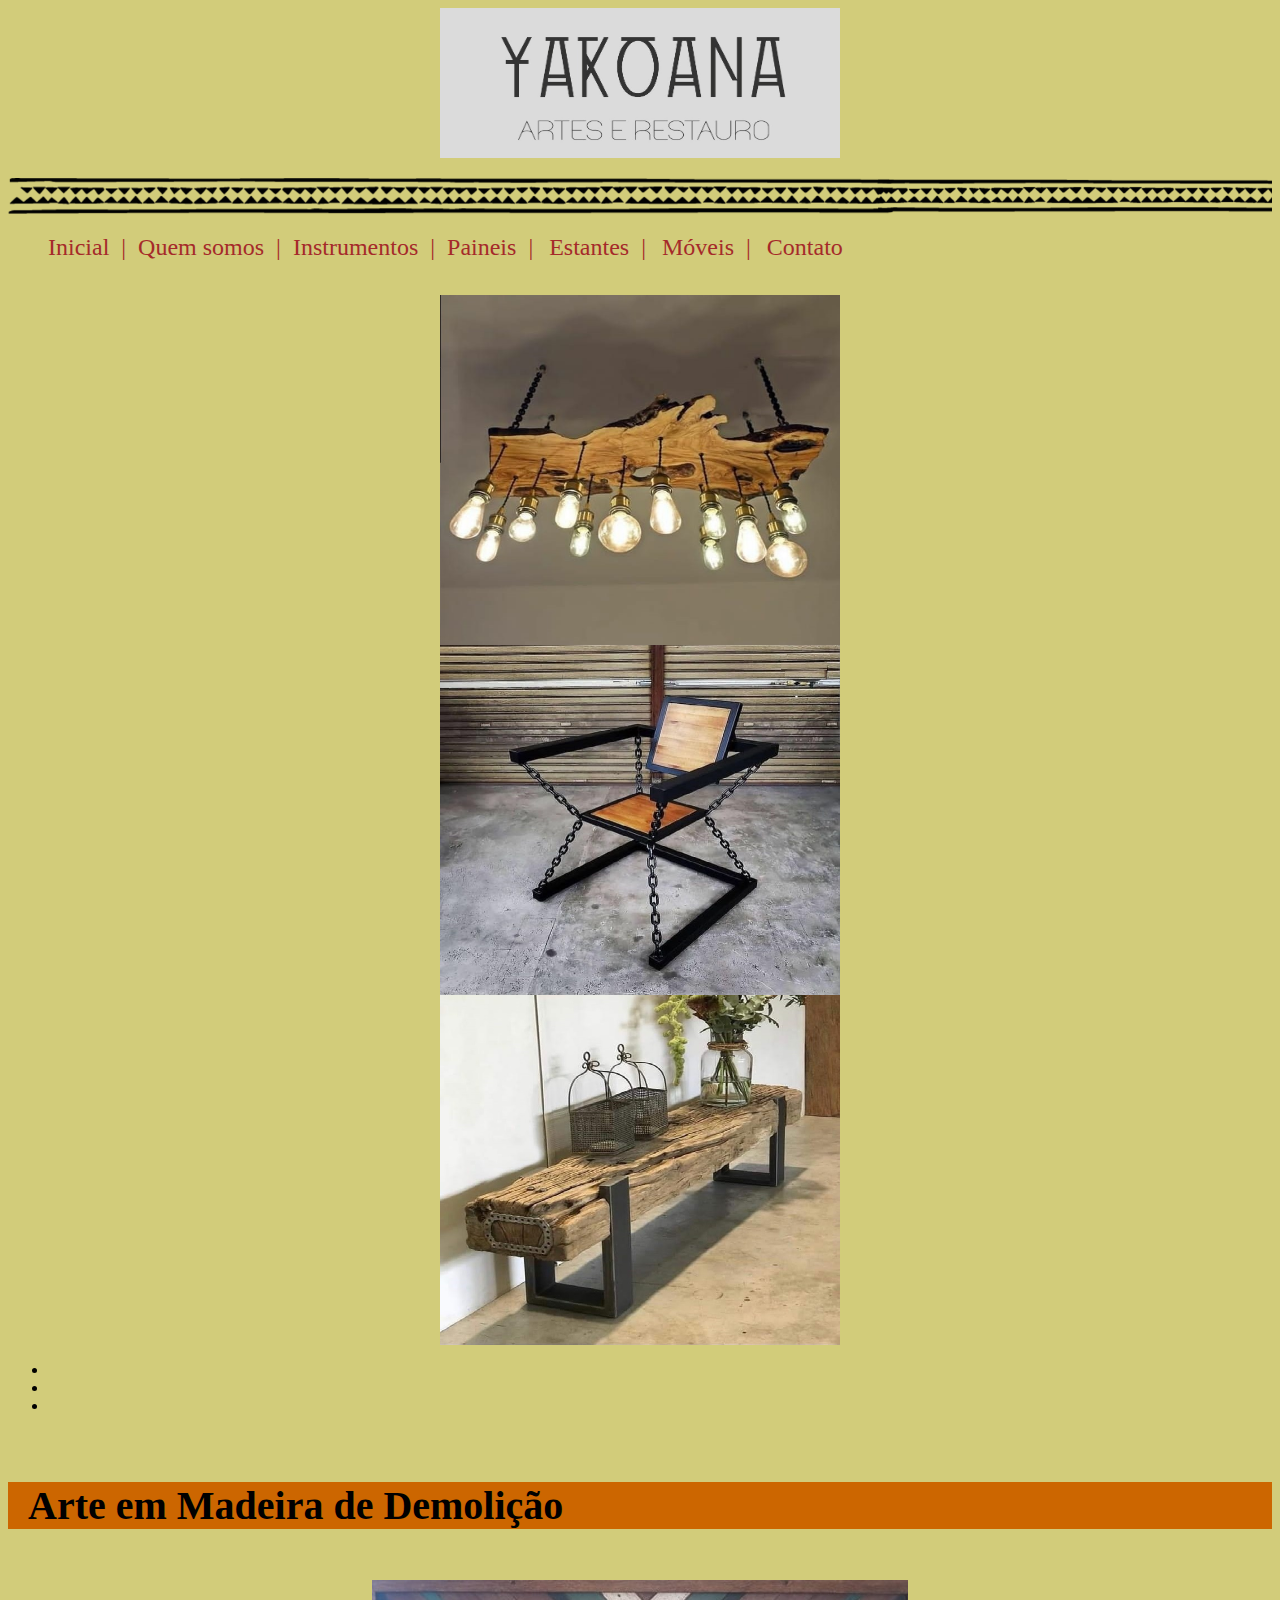
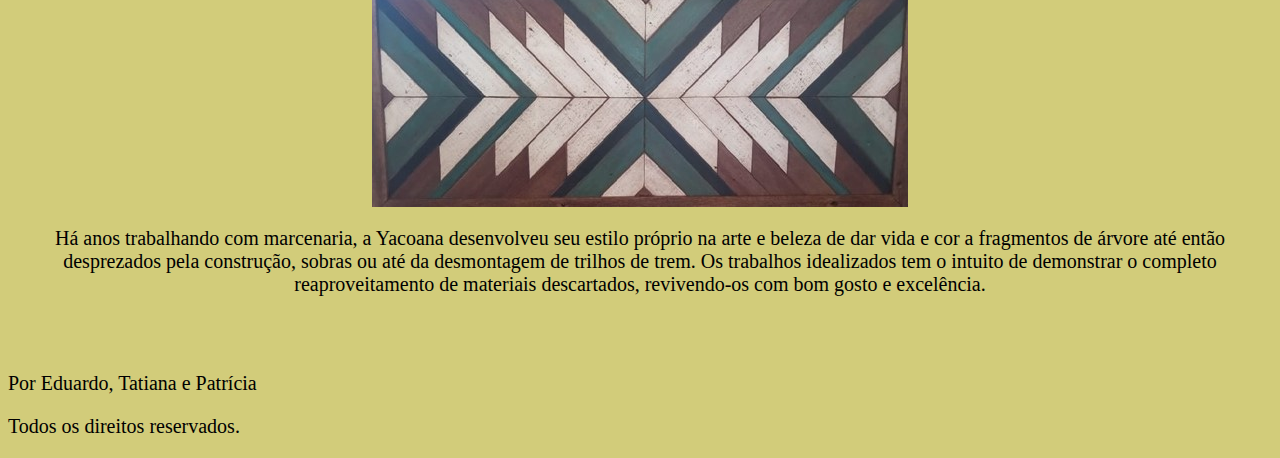
<file: index.html>
<html>
      <head>
          <title>Yacoana</title>

<meta charset="utf-8">
<meta name="viewport" content="width=device-width, initial-scale=1">


<!-- Bootstrap CSS -->
    <link rel="stylesheet" href="https://stackpath.bootstrapcdn.com/bootstrap/4.1.3/css/bootstrap.min.css" integrity="sha384-MCw98/SFnGE8fJT3GXwEOngsV7Zt27NXFoaoApmYm81iuXoPkFOJwJ8ERdknLPMO" crossorigin="anonymous">

<!--JSS-->
    <script src="https://code.jquery.com/jquery-3.3.1.slim.min.js" integrity="sha384-q8i/X+965DzO0rT7abK41JStQIAqVgRVzpbzo5smXKp4YfRvH+8abtTE1Pi6jizo" crossorigin="anonymous"></script>
    <script src="https://cdnjs.cloudflare.com/ajax/libs/popper.js/1.14.3/umd/popper.min.js" integrity="sha384-ZMP7rVo3mIykV+2+9J3UJ46jBk0WLaUAdn689aCwoqbBJiSnjAK/l8WvCWPIPm49" crossorigin="anonymous"></script>
    <script src="https://stackpath.bootstrapcdn.com/bootstrap/4.1.3/js/bootstrap.min.js" integrity="sha384-ChfqqxuZUCnJSK3+MXmPNIyE6ZbWh2IMqE241rYiqJxyMiZ6OW/JmZQ5stwEULTy" crossorigin="anonymous"></script>
</head>

<style rel="stylesheet">
   
      body {background-color:#d2cc7a;}  /*verde oliva*/
      p {background-color: #d2cc7a; font-size: 20; font-family: #000000; color: black} /*Laranja*/
      h1 {background-color: antiquewhite;font-size: 70; font-family: Agency FB; }
      h2 {background-color: #CC6600 ; font-size:  40; font-family: Agency FB;}   /* vermelho */

      img {/* Redimensiona a imagem para o tamanho máximo da tela e não mais */
          max-width: 100%;
          max-height: 100%;
          }
          
          @font-face
          {
          font-family: 'Atxuhú Kaí';
          src: url("Atxuhú Kaí.ttf")format('embedded-opentype');
          src: url("Atxuhú Kaí.eot")format('Open type');
          }
          
          .your-style {
          font-family: 'Atxuhu\' Kai\'';
          font-weight: 500;
          font-style: normal;
                      }
          .box {
                width: 1000px;
                height: 150px;
                font-size: 20;
                color:  yellowgreen;
                border: 1px solid #000;
                margin: auto;
                text-align: center;
              }


a:link {
  color: brown;
  background-color: transparent;
  text-decoration: none;
}

a:visited {
  color: purple;
  background-color: transparent;
  text-decoration: none;
}

a:hover {
  color: red;
  background-color: transparent;
  text-decoration: underline;
}

a:active {
  color: yellow;
  background-color: transparent;
  text-decoration: underline;
}

</style>

<body>
  <!--body background= "Ymages\Natureza\Paisagem_tronco.jpg" bgproperties="fixed"-->
        <header>
		       
           <p></p>
            <!--h1>Inicial</h1-->
            
	     <center><img src="Ymages\Logo\Yakkologo.jpeg" width="400" height="150"></center>
             <p></p>
                     
            <img src="Ymages\Faixas\Faixa indígena A4.png"> 
             <p></p>   
                  
        </header>

 <nav>
            <ul>
              
                  <font size=5><a href="index.html">Inicial&nbsp;&nbsp;|</font>&nbsp;&nbsp;</a>
                  <font size=5><a href="quem.html">Quem somos&nbsp;&nbsp;|</font>&nbsp;&nbsp;</a>
                  <font size=5><a href="instrumentos.html">Instrumentos&nbsp;&nbsp;|</font>&nbsp;&nbsp;</a>
                  <font size=5><a href="paineis.html">Paineis&nbsp;&nbsp;|</a>&nbsp;&nbsp;</font>
                  <font size=5><a href="estantes.html">Estantes&nbsp;&nbsp;|</a>&nbsp;&nbsp;</font>
                  <font size=5><a href="moveis.html">Móveis&nbsp;&nbsp;|</a>&nbsp;&nbsp;</font>
                  <font size=5><a href="contato.html">Contato</font></a>
            </ul>
  </nav>

<br>
       
        <section id="example">
     

<!------- Carrousel ----------- INICIO -->
 
<div id="demo" class="carousel slide" data-ride="carousel">
  <!-- The slideshow -->

  <div class="carousel-inner" style="text-align: center";>
    <div class="carousel-item active">
        <img src="Ymages\Moveis\Luminaria.jpeg" width="400" height="350">
    </div>
   
    <div class="carousel-item">
        <img src="Ymages\Moveis\Cadeira2.jpg" width="400" height="350">
    </div>
  
    <div class="carousel-item">
        <img src="Ymages\Moveis\Banco.jpeg" width="400" height="350">
    </div>
  </div>

          
  <!-- Indicator bar bellow -->
  <ul class="carousel-indicators">
    <li data-target="#demo" data-slide-to="0" class="active"></li>
    <li data-target="#demo" data-slide-to="1"></li>
    <li data-target="#demo" data-slide-to="2"></li>
  </ul>
  
  <!-- Left and right controls -->
	<div class="link-slide-control">
  		<a class="carousel-control-prev" href="#demo" data-slide="prev">
  		  <span class="carousel-control-prev-icon"></span>
  		</a>
  		<a class="carousel-control-next" href="#demo" data-slide="next">
  		  <span class="carousel-control-next-icon"></span>
  		</a>
	</div>
</div>
<center>
</center>


<!------- Carrousel ----------- FIM -->
<br>

            <header>
              <h2>&nbsp;&nbsp;Arte em Madeira de Demolição</h2>
<br>
              <center><img src="Ymages\Paineis\Painel 1.jpg" align="middle"></center> 

            </header>

            <article>

               <center><p> Há anos trabalhando com marcenaria, a Yacoana desenvolveu seu estilo próprio
na arte e beleza de dar vida e cor a fragmentos de árvore até então desprezados 
pela construção, sobras ou até da desmontagem de trilhos de trem.
Os trabalhos idealizados tem o intuito de demonstrar o completo reaproveitamento 
de materiais descartados, revivendo-os com bom gosto e excelência. </p></center>


<br><br>

             </article>
            <footer>
              <p>Por Eduardo, Tatiana e Patrícia</p>
            </footer>
        </section>
        <aside> </aside>
        <footer>
            <p>Todos os direitos reservados.</p>
        </footer>
     </body>
  </html>
</file>
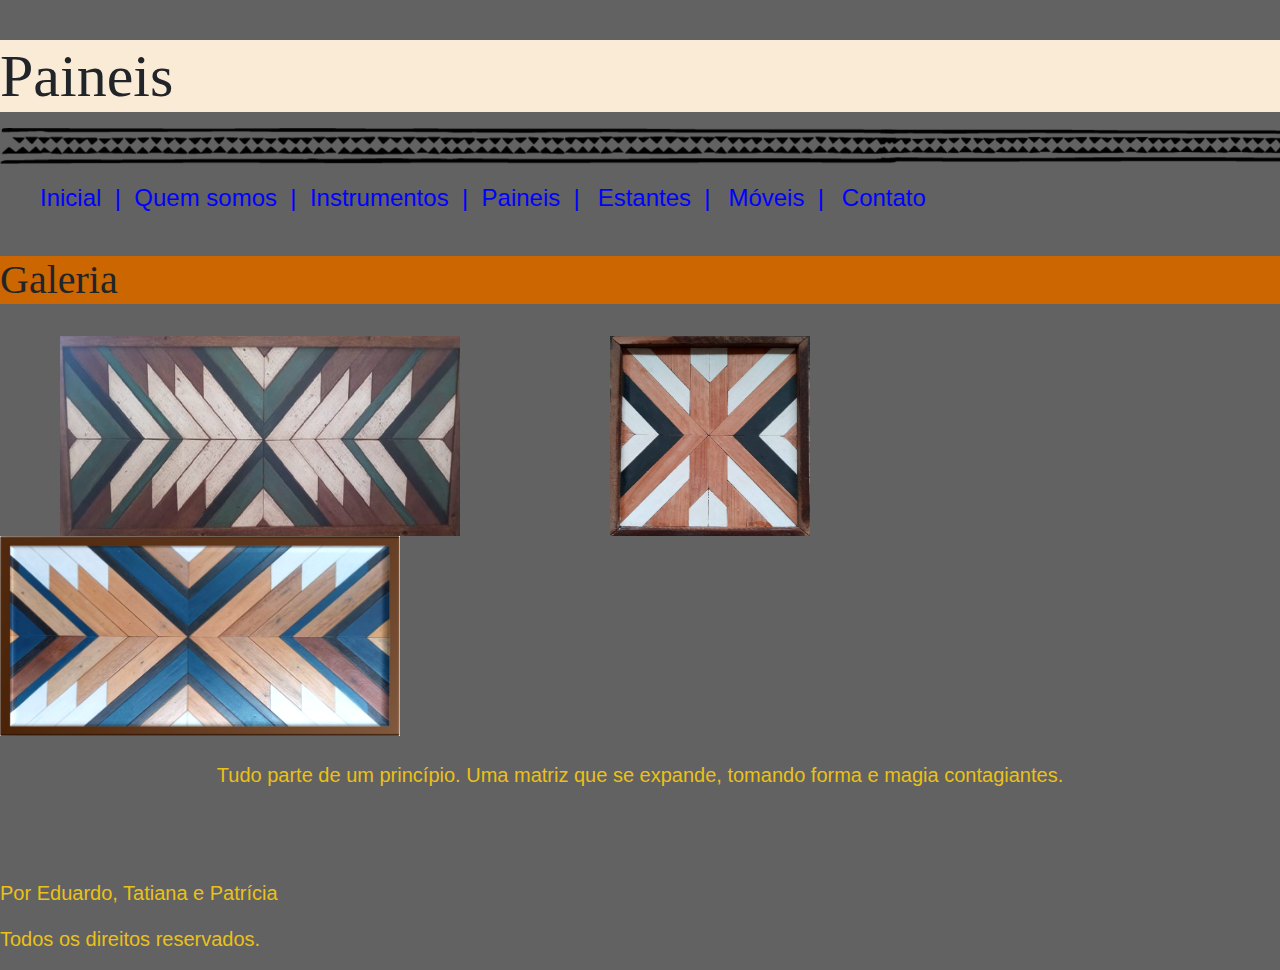
<file: paineis.html>
<html>

<head>

<title>Yacoana</title>
<meta charset="utf-8">
<meta name="viewport" content="width=device-width, initial-scale=1">
<!--link rel = "stylesheet" href = "css/style.css"-->
<link rel="icon" href="http://localhost/img/favicon/fav5.jpg" type="image/jpg" sizes="32x32">

<script src="https://ajax.googleapis.com/ajax/libs/jquery/3.3.1/jquery.min.js"></script>
<script src="https://cdnjs.cloudflare.com/ajax/libs/popper.js/1.14.7/umd/popper.min.js"></script>
<script src="https://maxcdn.bootstrapcdn.com/bootstrap/4.3.1/js/bootstrap.min.js"></script>
<link rel="stylesheet" href="https://maxcdn.bootstrapcdn.com/bootstrap/4.3.1/css/bootstrap.min.css">
	
<style>
   
      body {background-color:#626262;}  /*verde oliva*/
      p {color: #EAC117; font-size: 20;} /*Laranja*/
      h1 {background-color: antiquewhite; font-size: 60; font-family: Agency FB;}
      h2 {background-color: #CC6600 ; font-size:  40; font-family: Agency FB;}/* vermelho */
      
      img {/* Redimensiona a imagem para o tamanho máximo da tela e não mais */
          max-width: 100%;
          max-height: 100%;
        }
  

a:link {
  color: blue;
  background-color: transparent;
  text-decoration: none;
}

a:visited {
  color: Lightsalmon;
  background-color: transparent;
  text-decoration: none;
}

a:hover {
  color: red;
  background-color: transparent;
  text-decoration: underline;
}

a:active {
  color: yellow;
  background-color: transparent;
  text-decoration: underline;
}

</style>


</head>
<body>
        <header>
	    <p></p><br>	       
            <h1>Paineis</h1>
            
              <p></p>
                  <img src="Ymages\Faixas\Faixa indígena A4.png"> 
             <p></p>   
                   
        </header>
 <nav>
            <ul>
              
                  <font size=5><a href="index.html">Inicial&nbsp;&nbsp;|</font>&nbsp;&nbsp;</a>
                  <font size=5><a href="quem.html">Quem somos&nbsp;&nbsp;|</font>&nbsp;&nbsp;</a>
                  <font size=5><a href="instrumentos.html">Instrumentos&nbsp;&nbsp;|</font>&nbsp;&nbsp;</a>
                  <font size=5><a href="paineis.html">Paineis&nbsp;&nbsp;|</a>&nbsp;&nbsp;</font>
                  <font size=5><a href="estantes.html">Estantes&nbsp;&nbsp;|</a>&nbsp;&nbsp;</font>
                  <font size=5><a href="moveis.html">Móveis&nbsp;&nbsp;|</a>&nbsp;&nbsp;</font>
                  <font size=5><a href="contato.html">Contato</font></a>
            </ul>
  </nav>
        <section id="example">
<br>


            <header>
              <h2>Galeria</h2>
<br>
              <img src="Ymages\Paineis\Painel 1.jpg" width="400" height="200" align="left" hspace="60">
              <img src="Ymages\Paineis\Painel 2.jpg" width="200" height="200" hspace="90">
              <img src="Ymages\Paineis\Painel 3-2.png" width="400" height="200")>

            </header>


            <article>
<br>
               <center><p>Tudo parte de um princípio. Uma matriz que se expande, tomando forma e magia contagiantes.</p></center>



<br><br><br>
             </article>
            <footer>
		    <p>Por Eduardo, Tatiana e Patrícia</p>
            </footer>
        </section>
        <aside> </aside>
        <footer>
            <p>Todos os direitos reservados.</p>
        </footer>
     </body>
  </html>
</file>
